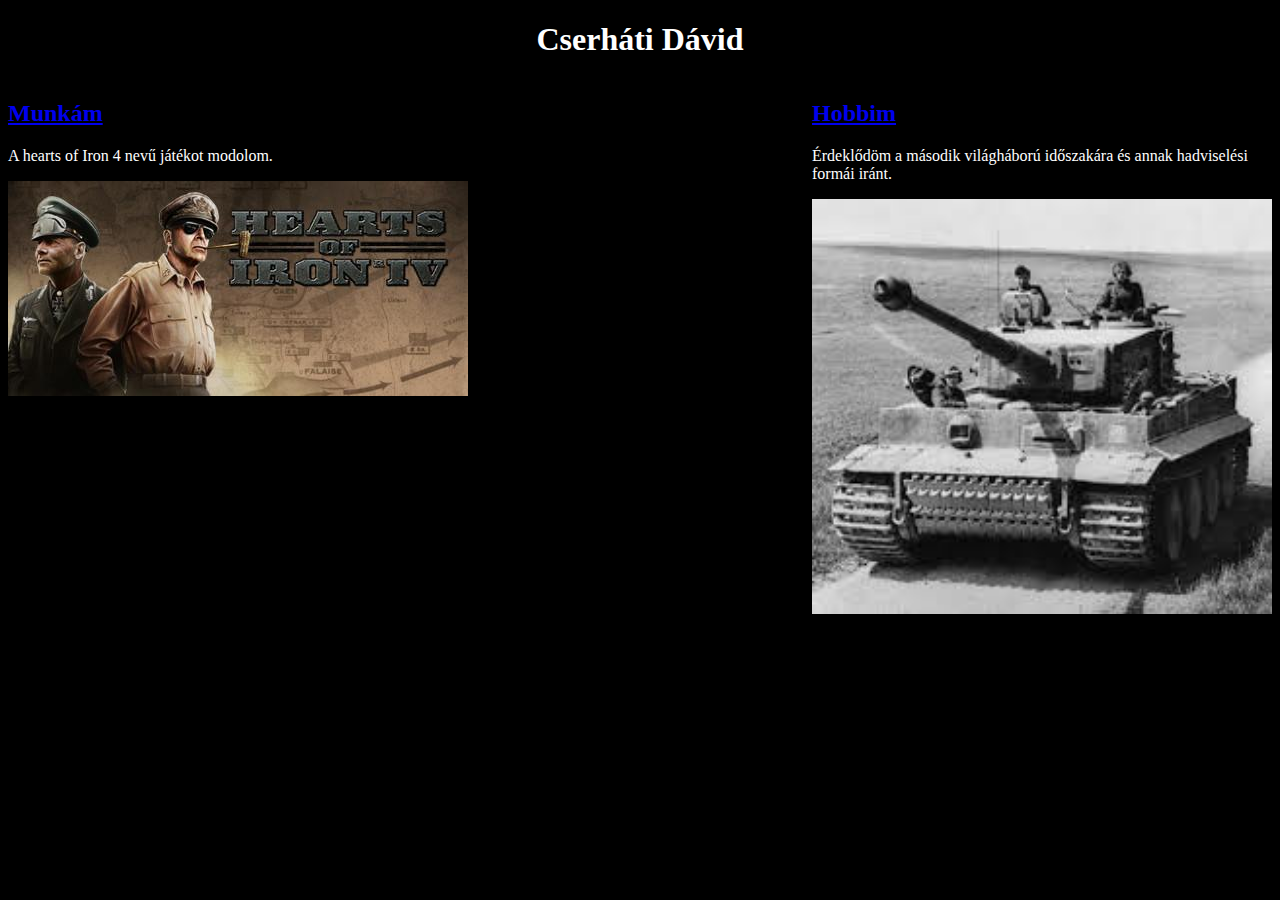
<file: index.html>
<!DOCTYPE html>
<html lang="hu">

<head>
	<meta charset="utf-8">
	<meta name="generator" content="Sublime Text 2.3.3">
	<title>Index</title>
	<link rel="icon" type=image/png href=home.png>
	<link rel="stylesheet" type=text/css href=style.css>
</head>

<body>
	<h1>Cserháti Dávid</h1>
	
	<div class="left">
		<a href="munka.html"><h2>Munkám</h2></a>
		<p>A hearts of Iron 4 nevű játékot modolom.</p>
		<img src="hoi4.jpg"alt="hoi4" title="Hearts of Iron 4" width="460" height="215">	
	</div>

	<div class="right">
		<a href="hobbi.html"><h2>Hobbim</h2></a>
		<p>Érdeklődöm a második világháború időszakára és annak hadviselési formái iránt.</p>
		<img src="tiger.jpg"alt="Panzerkampfwagen VI. Tiger" title="Pz kpfw VI. Tiger" width="460" height="415">
	</div>
	
	

</body>

</html>
</file>
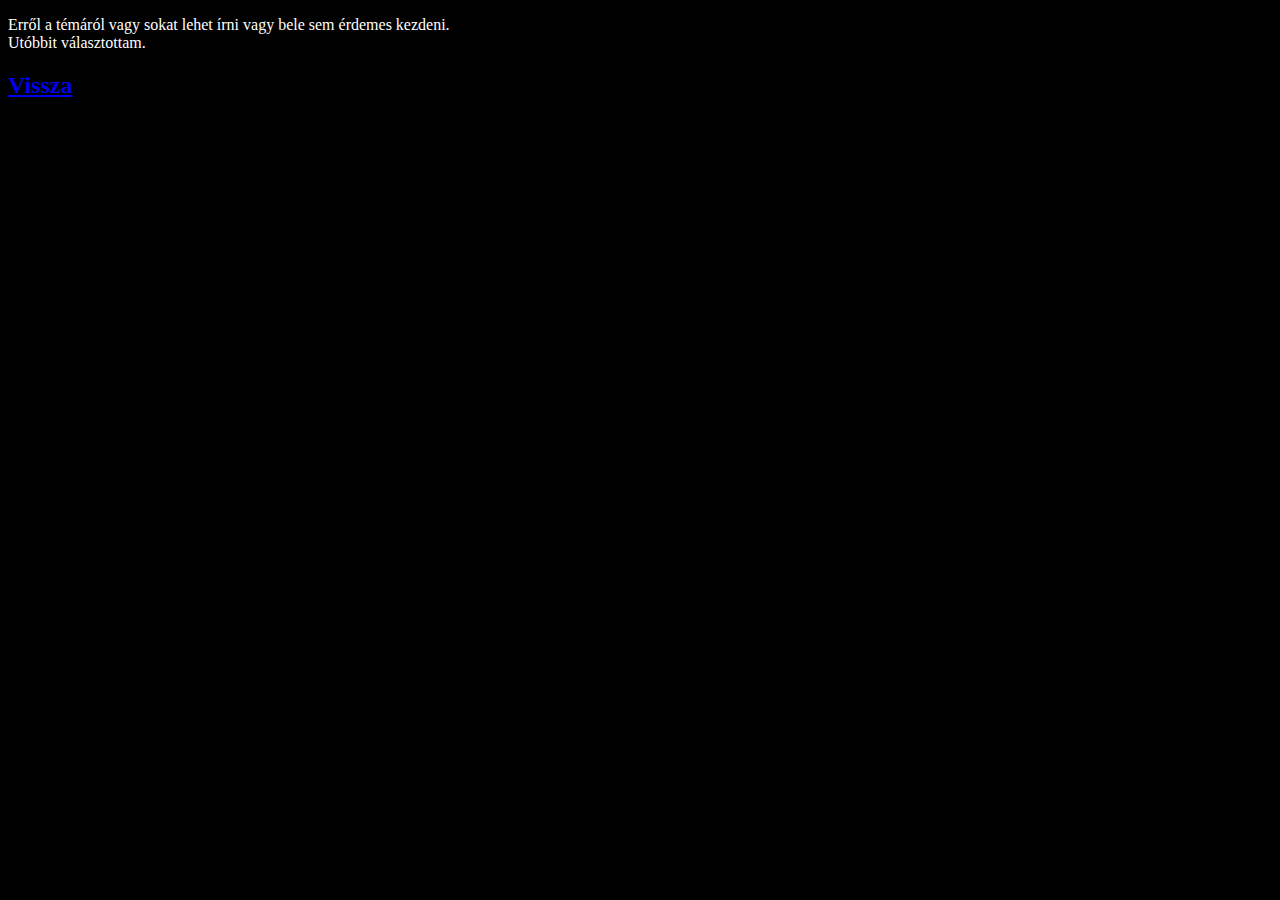
<file: hobbi.html>
<!DOCTYPE html>
<html>
<head>
	<meta charset="utf-8">
	<meta name="generator" content="Sublime Text 2.3.3">
	<title>Hobby</title>
	<link rel="icon" type=image/png href=hobby.png>
	<link rel="stylesheet" type=text/css href=style.css>
</head>
<body>
	<p>
		Erről a témáról vagy sokat lehet írni vagy bele sem érdemes kezdeni.<br>Utóbbit választottam.
	</p>
<a href="index.html"><h2>Vissza</h2></a>
</body>
</html>
</file>
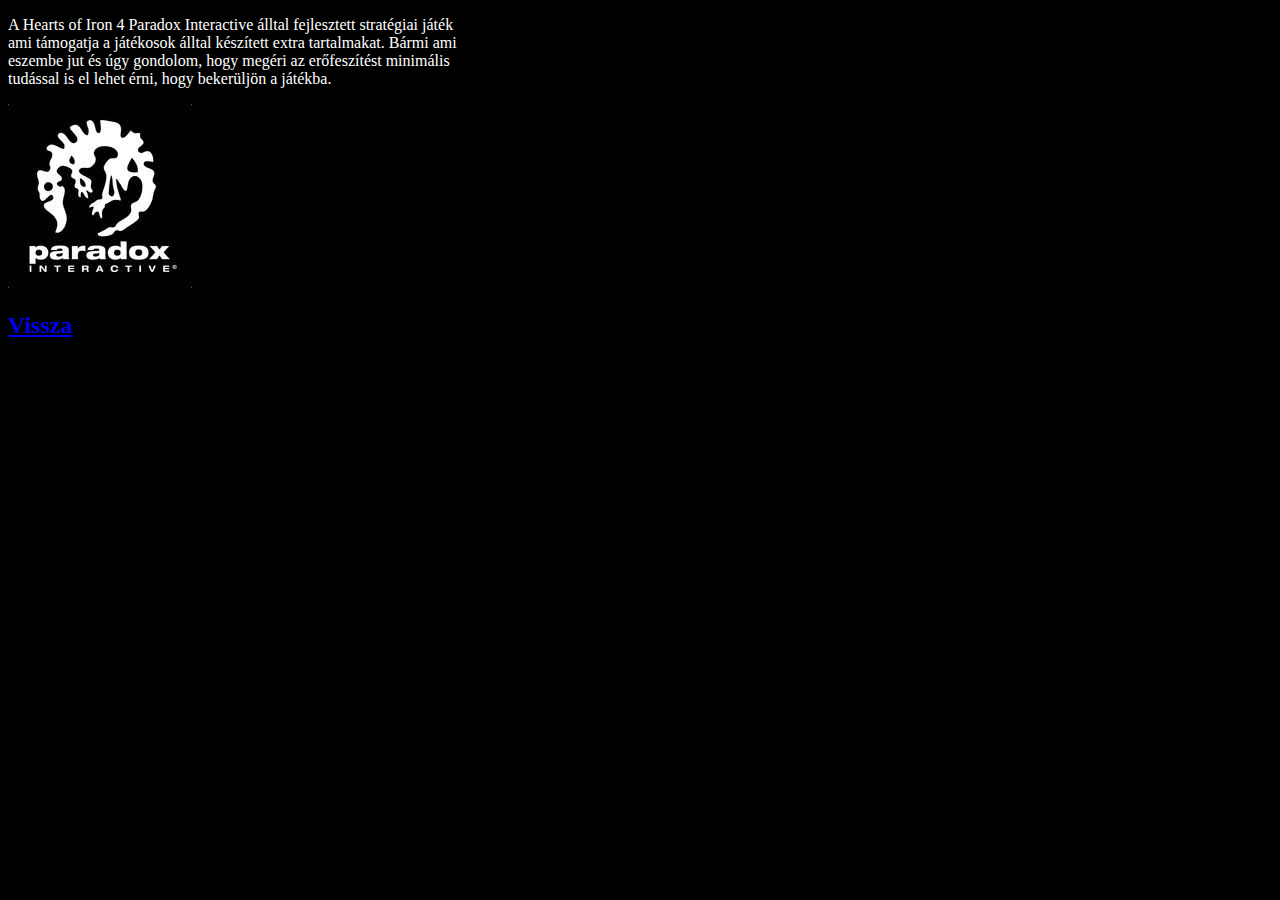
<file: munka.html>
<!DOCTYPE html>
<html>
<head>
	<meta charset="utf-8">
	<meta name="generator" content="Sublime Text 2.3.3">
	<title>Munka</title>
	<link rel="icon" type=image/png href=work.png>
	<link rel="stylesheet" type=text/css href=style.css>
</head>
<body>
	<p>
	A Hearts of Iron 4 Paradox Interactive álltal fejlesztett stratégiai játék<br> ami támogatja a játékosok álltal készített extra tartalmakat.
	Bármi ami<br> eszembe jut és úgy gondolom, hogy megéri az erőfeszítést minimális<br> tudással is el lehet érni, hogy bekerüljön a játékba.
	</p>
	<div class="image"><img src="paradox.jpg"alt="paradox" title="Paradox Interactive" width="184" height="184"></div>
	<a href="index.html"><h2>Vissza</h2></a>
</body>
</html>
</file>
